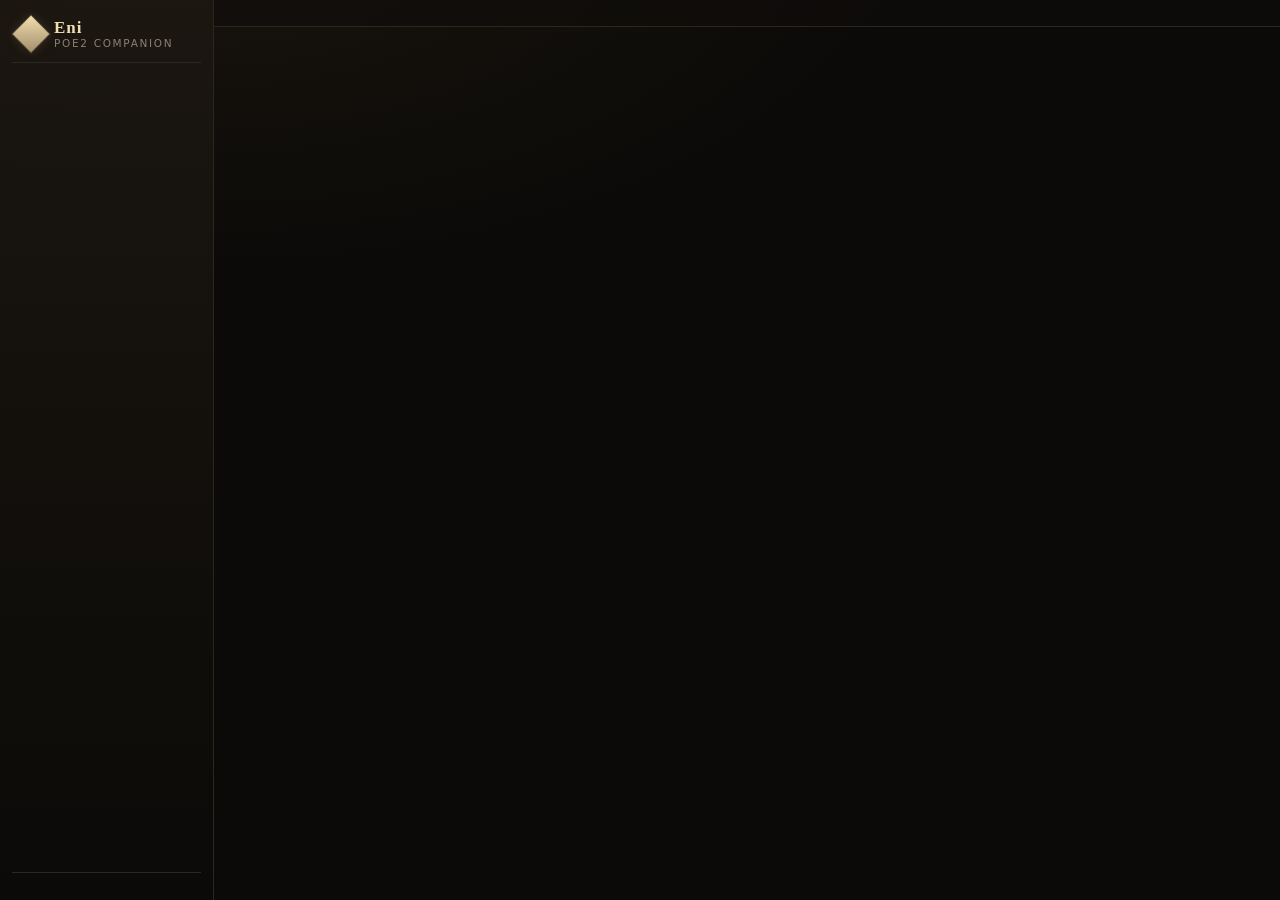
<file: ui/index.html>
<!doctype html>
<html lang="ru">
<head>
<meta charset="utf-8">
<meta name="viewport" content="width=device-width, initial-scale=1">
<title>Eni-PoE2-Companion</title>
<link rel="stylesheet" href="app.css">
</head>
<body>
<div id="shell">
  <aside id="nav">
    <div id="brand">
      <span class="sigil" aria-hidden="true"></span>
      <div class="brand-text">
        <b>Eni</b>
        <span>PoE2 Companion</span>
      </div>
    </div>
    <nav id="nav-items" aria-label="Разделы"></nav>
    <div class="nav-foot">
      <span id="ver" class="mono"></span>
      <small data-i18n="nav.hint"></small>
    </div>
  </aside>
  <main id="main">
    <header id="topbar">
      <h1 id="page-title"></h1>
      <div id="chips"></div>
    </header>
    <section id="content" tabindex="-1"></section>
  </main>
</div>
<div id="modal" hidden>
  <div id="modal-box" role="dialog" aria-modal="true">
    <header><h2 id="modal-title"></h2><button class="icon" data-act="modal-close" title="Esc">✕</button></header>
    <div id="modal-body"></div>
  </div>
</div>
<div id="toast" hidden></div>
<script src="i18n.js"></script>
<script src="app.js"></script>
</body>
</html>
</file>
<file: ui/app.css>
/* Eni-PoE2-Companion — dark stone, muted gold, compact panels. */
:root{
  --bg:#0b0a08; --bg2:#0f0d0a; --panel:#15120e; --panel2:#1b1712; --panel3:#211c16;
  --line:#2b261e; --line2:#3a3226; --gold:#d8b878; --gold2:#f0dfae; --gold-dim:#a38d6d;
  --ink:#e6dfd1; --ink2:#b3a992; --ink3:#8a8172; --mod:#9aa0f5; --bad:#e8685a; --good:#8fbf7f;
  --serif:"Palatino Linotype","Book Antiqua",Cambria,Georgia,serif;
  --sans:"Segoe UI",system-ui,-apple-system,sans-serif;
  --mono:"Cascadia Mono",Consolas,"Courier New",monospace;
}
*{box-sizing:border-box}
html,body{margin:0;height:100%}
body{
  background:radial-gradient(1200px 600px at 15% -10%,#1a150f 0%,var(--bg) 60%) fixed,var(--bg);
  color:var(--ink);font:14px/1.45 var(--sans);-webkit-font-smoothing:antialiased;
}
h1,h2,h3{font-family:var(--serif);font-weight:400;margin:0}
button{font-family:inherit}
.mono{font-family:var(--mono);font-variant-numeric:tabular-nums}
[hidden]{display:none!important}

/* ---------- shell ---------- */
#shell{display:grid;grid-template-columns:214px minmax(0,1fr);height:100%}
#nav{
  display:flex;flex-direction:column;gap:14px;padding:16px 12px 12px;
  background:linear-gradient(180deg,rgba(28,23,17,.9),rgba(11,10,8,.95));
  border-right:1px solid var(--line);min-height:0;
}
#brand{display:flex;align-items:center;gap:10px;padding:2px 6px 12px;border-bottom:1px solid var(--line)}
.sigil{
  width:26px;height:26px;flex:none;transform:rotate(45deg);
  background:linear-gradient(135deg,var(--gold2),var(--gold-dim));
  box-shadow:0 0 0 1px #4a3d2a,0 0 12px rgba(216,184,120,.18);
}
.brand-text{display:flex;flex-direction:column;line-height:1.1;min-width:0}
.brand-text b{font:600 17px var(--serif);letter-spacing:.06em;color:var(--gold2)}
.brand-text span{font-size:10.5px;letter-spacing:.16em;text-transform:uppercase;color:var(--ink3);white-space:nowrap}
#nav-items{display:flex;flex-direction:column;gap:2px;flex:1;min-height:0;overflow-y:auto}
#nav-items button{
  display:flex;align-items:center;gap:9px;width:100%;padding:8px 10px;border:1px solid transparent;
  border-radius:3px;background:transparent;color:var(--ink2);font-size:13.5px;text-align:left;cursor:pointer;
}
#nav-items button .dot{width:5px;height:5px;transform:rotate(45deg);background:var(--line2);flex:none}
#nav-items button:hover{color:var(--ink);background:rgba(216,184,120,.05)}
#nav-items button.active{color:var(--gold2);border-color:var(--line2);background:linear-gradient(90deg,rgba(216,184,120,.12),transparent 70%)}
#nav-items button.active .dot{background:var(--gold)}
.nav-foot{display:flex;flex-direction:column;gap:5px;padding:10px 6px 0;border-top:1px solid var(--line);color:var(--ink3);font-size:11px}
#ver{color:var(--ink3);font-size:11px}

#main{display:flex;flex-direction:column;min-height:0;min-width:0}
#topbar{
  display:flex;align-items:center;gap:14px;flex-wrap:wrap;padding:14px 22px 12px;
  border-bottom:1px solid var(--line);background:rgba(15,13,10,.6);
}
#page-title{font-size:22px;letter-spacing:.03em;color:var(--gold2);flex:1;min-width:120px}
#chips{display:flex;gap:6px;flex-wrap:wrap}
.chip{
  display:inline-flex;align-items:center;gap:6px;padding:4px 9px;border:1px solid var(--line2);border-radius:20px;
  background:rgba(255,255,255,.02);font-size:12px;color:var(--ink2);white-space:nowrap;
}
.chip b{color:var(--ink);font-weight:600}
.chip.on{border-color:#4a6040;color:#b9d8a8}
.chip.on b{color:#d6eec6}
.chip.off{border-color:#5a3630;color:#e0a79e}
.chip.warn{border-color:#6b5836;color:#e8cf9a}
#content{flex:1;min-height:0;overflow-y:auto;padding:18px 22px 46px;outline:none}
#content::-webkit-scrollbar,#nav-items::-webkit-scrollbar{width:10px}
#content::-webkit-scrollbar-thumb,#nav-items::-webkit-scrollbar-thumb{background:#2f2921;border:2px solid transparent;background-clip:content-box;border-radius:6px}

/* ---------- building blocks ---------- */
.card{background:linear-gradient(180deg,var(--panel2),var(--panel));border:1px solid var(--line);border-radius:4px;padding:14px 16px;margin-bottom:14px}
.card.tight{padding:10px 12px}
.card.warn-border{border-color:#5d4e33;background:linear-gradient(180deg,#1e1911,#15120e)}
.card h2,.card h3{color:var(--gold);font-size:16px;letter-spacing:.02em;margin-bottom:8px;display:flex;align-items:center;gap:8px;flex-wrap:wrap}
.card h3{font-size:14.5px}
.card .sub{color:var(--ink3);font-size:12.5px}
.grid{display:grid;gap:14px}
.grid.c2{grid-template-columns:repeat(auto-fit,minmax(280px,1fr))}
.grid.c3{grid-template-columns:repeat(auto-fit,minmax(210px,1fr))}
.grid.c4{grid-template-columns:repeat(auto-fit,minmax(160px,1fr))}
.row{display:flex;gap:10px;align-items:center;flex-wrap:wrap}
.row.between{justify-content:space-between}
.spacer{flex:1}
.small{font-size:12.5px;color:var(--ink3)}
.warn-text{color:#e8cf9a}
.bad-text{color:var(--bad)}
.good-text{color:var(--good)}
.hr{height:1px;background:var(--line);margin:12px 0}
.muted{color:var(--ink2)}
.nowrap{white-space:nowrap}
.prewrap{white-space:pre-wrap}

.btn{
  display:inline-flex;align-items:center;gap:6px;padding:6px 12px;border-radius:3px;cursor:pointer;
  border:1px solid var(--line2);background:linear-gradient(180deg,#221d17,#1a1611);color:var(--ink);
  font:13px var(--sans);white-space:nowrap;
}
.btn:hover{border-color:var(--gold-dim);color:var(--gold2)}
.btn.primary{background:linear-gradient(180deg,#efdcab,#c9a668);border-color:#e7d29b;color:#221a0c;font-weight:600}
.btn.primary:hover{background:linear-gradient(180deg,#f7e7bd,#d5b273);color:#1b1409}
.btn.ghost{background:transparent}
.btn.danger{border-color:#5a3630;color:#e0a79e}
.btn.danger:hover{border-color:var(--bad);color:#ffd9d2}
.btn:disabled{opacity:.45;cursor:default}
.btn.sm{padding:3px 8px;font-size:12px}
.icon{
  width:26px;height:26px;display:inline-flex;align-items:center;justify-content:center;padding:0;
  border:1px solid var(--line2);border-radius:3px;background:transparent;color:var(--ink2);cursor:pointer;font-size:12px;
}
.icon:hover{color:var(--gold2);border-color:var(--gold-dim)}

/* ---------- forms ---------- */
.field{display:flex;flex-direction:column;gap:5px;min-width:0}
.field>label{font-size:12px;letter-spacing:.05em;text-transform:uppercase;color:var(--ink3)}
input[type=text],input[type=number],input[type=password],select,textarea{
  font:13.5px var(--sans);color:var(--ink);background:#100e0b;border:1px solid var(--line2);border-radius:3px;
  padding:7px 9px;min-width:0;width:100%;
}
input:focus,select:focus,textarea:focus{outline:none;border-color:var(--gold-dim);box-shadow:0 0 0 1px rgba(216,184,120,.15)}
textarea{resize:vertical;min-height:74px;font-family:var(--mono);font-size:12.5px}
select{appearance:none;background-image:linear-gradient(45deg,transparent 50%,var(--ink3) 50%),linear-gradient(135deg,var(--ink3) 50%,transparent 50%);background-position:calc(100% - 15px) 14px,calc(100% - 10px) 14px;background-size:5px 5px;background-repeat:no-repeat;padding-right:26px}
label.check{display:flex;align-items:center;gap:8px;font-size:13.5px;color:var(--ink);text-transform:none;letter-spacing:0}
input[type=checkbox]{accent-color:var(--gold-dim);width:15px;height:15px}
input[type=range]{accent-color:var(--gold-dim);width:100%}
input[type=radio]{accent-color:var(--gold-dim)}
fieldset{border:1px solid var(--line);border-radius:4px;padding:10px 12px;margin:0 0 12px}
legend{font-size:12px;letter-spacing:.08em;text-transform:uppercase;color:var(--gold-dim);padding:0 6px}
.slider{display:grid;grid-template-columns:150px 1fr 52px;gap:10px;align-items:center;font-size:13px;color:var(--ink2)}
output{font-family:var(--mono);font-size:12px;color:var(--ink2);text-align:right}

/* ---------- tables and lists ---------- */
.table{width:100%;border-collapse:collapse;font-size:13px}
.table th{
  position:sticky;top:0;background:#141109;text-align:left;font-weight:600;font-size:11.5px;letter-spacing:.06em;
  text-transform:uppercase;color:var(--ink3);padding:7px 8px;border-bottom:1px solid var(--line2);z-index:1;
}
.table td{padding:6px 8px;border-bottom:1px solid var(--line);vertical-align:top}
.table tr:hover td{background:rgba(216,184,120,.035)}
.table .mono{color:var(--ink2);font-size:12px}
.list{list-style:none;margin:0;padding:0;display:flex;flex-direction:column;gap:6px}
.list li{display:flex;gap:8px;align-items:flex-start;font-size:13px;color:var(--ink2)}
.list li::before{content:"";width:5px;height:5px;margin-top:7px;background:var(--gold-dim);transform:rotate(45deg);flex:none}

/* ---------- campaign ---------- */
.act-head{
  display:flex;align-items:center;gap:10px;margin:18px 0 8px;padding-bottom:6px;border-bottom:1px solid var(--line);
}
.act-head h3{color:var(--gold);font-size:15px}
.act-head .small{margin-left:auto}
.step{
  display:grid;grid-template-columns:26px minmax(0,1fr) auto;gap:10px;align-items:start;
  padding:9px 10px;border:1px solid transparent;border-left:2px solid var(--line);border-radius:3px;margin-bottom:3px;
}
.step:hover{background:rgba(255,255,255,.02)}
.step .mark{font-family:var(--mono);font-size:11px;color:var(--ink3);text-align:right;padding-top:2px}
.step .goal{color:var(--ink);font-size:13.5px}
.step .meta{display:flex;gap:8px;flex-wrap:wrap;font-size:11.5px;color:var(--ink3);margin-top:3px;align-items:center}
.step .zone{color:var(--gold-dim);letter-spacing:.04em;font-variant:small-caps}
.step.current{border-left-color:var(--gold);background:linear-gradient(90deg,rgba(216,184,120,.12),transparent 65%);border-color:var(--line2)}
.step.current .goal{color:var(--gold2);font-size:14.5px}
.step.done{opacity:.55}
.step.done .goal{text-decoration:line-through;text-decoration-color:#4a4034}
.step .actions{display:flex;gap:5px;align-items:center}
.tag{font-size:10.5px;letter-spacing:.06em;text-transform:uppercase;padding:1px 5px;border:1px solid var(--line2);border-radius:2px;color:var(--ink3)}
.tag.must{color:#d9c58f;border-color:#5d4e33}
.tag.boss{color:#e0a79e;border-color:#5a3630}
.tag.town{color:#a8b3e0;border-color:#39406b}
.tag.ascend{color:#e8b48a;border-color:#6b4a33}
.tag.gem{color:#a9d4c0;border-color:#33564a}
.bar{height:6px;background:#100e0b;border:1px solid var(--line);border-radius:3px;overflow:hidden}
.bar>i{display:block;height:100%;background:linear-gradient(90deg,#8f7442,var(--gold));transition:width .3s}

/* ---------- build ---------- */
.chips{display:flex;gap:5px;flex-wrap:wrap}
.gem{font-size:12px;padding:2px 7px;border:1px solid var(--line2);border-radius:12px;color:var(--ink2);background:#13100c}
.gem.main{color:var(--gold2);border-color:#5d4e33}
.check-item{display:flex;gap:9px;align-items:flex-start;padding:4px 0;font-size:13.5px}
.check-item input{margin-top:3px}
.check-item.done span{color:var(--ink3);text-decoration:line-through}

/* ---------- screenshots ---------- */
.shots{display:grid;grid-template-columns:repeat(auto-fill,minmax(210px,1fr));gap:12px}
.shot{border:1px solid var(--line);border-radius:4px;overflow:hidden;background:var(--panel);cursor:pointer}
.shot:hover{border-color:var(--gold-dim)}
.shot img{display:block;width:100%;height:auto;aspect-ratio:16/9;object-fit:cover;background:#000}
.shot .meta{padding:7px 9px;display:flex;flex-direction:column;gap:3px}
.shot .meta b{font-weight:600;font-size:12.5px;color:var(--gold-dim)}
.shot .meta span{font-size:11.5px;color:var(--ink3)}
.shot .note{font-size:12px;color:var(--ink2);white-space:nowrap;overflow:hidden;text-overflow:ellipsis}
#modal{position:fixed;inset:0;background:rgba(5,4,3,.78);display:flex;align-items:center;justify-content:center;padding:24px;z-index:50}
#modal-box{background:var(--panel2);border:1px solid var(--line2);border-radius:5px;max-width:min(1100px,100%);max-height:100%;display:flex;flex-direction:column;min-height:0;box-shadow:0 20px 60px rgba(0,0,0,.6)}
#modal-box>header{display:flex;align-items:center;gap:10px;padding:10px 14px;border-bottom:1px solid var(--line)}
#modal-box h2{flex:1;font-size:16px;color:var(--gold)}
#modal-body{padding:14px;overflow:auto;min-height:0}
#modal-body img{max-width:100%;max-height:56vh;display:block;margin:0 auto 12px;border:1px solid var(--line)}
#toast{
  position:fixed;left:50%;bottom:22px;transform:translateX(-50%);padding:9px 16px;border-radius:3px;
  background:#1d1913;border:1px solid var(--gold-dim);color:var(--gold2);font-size:13px;z-index:60;
  box-shadow:0 8px 30px rgba(0,0,0,.5);max-width:80vw;text-align:center;
}
#toast.error{border-color:var(--bad);color:#ffd9d2}

/* ---------- settings ---------- */
#content .settings .grid{margin-bottom:6px}
.aliases .arow{display:grid;grid-template-columns:1fr 1fr auto;gap:8px;margin-bottom:6px}
.hk-grid{display:grid;grid-template-columns:minmax(140px,1fr) minmax(160px,220px);gap:6px 12px;align-items:center}
.hk{font-family:var(--mono);font-size:12px;text-align:left}
.hk.capturing{border-color:var(--gold);color:var(--gold2)}
pre.diag{font:12px/1.5 var(--mono);color:var(--ink2);background:#0d0b09;border:1px solid var(--line);border-radius:3px;padding:10px;max-height:280px;overflow:auto;white-space:pre-wrap;margin:0}
.limits li{margin-bottom:6px}
a{color:var(--gold);text-decoration:none;border-bottom:1px dotted rgba(216,184,120,.4)}
a:hover{color:var(--gold2)}
.link{color:var(--gold);cursor:pointer;border-bottom:1px dotted rgba(216,184,120,.4);background:none;border-top:0;border-left:0;border-right:0;padding:0;font:inherit}
.link:hover{color:var(--gold2)}
.kv{display:grid;grid-template-columns:max-content 1fr;gap:4px 14px;font-size:13px}
.kv dt{color:var(--ink3)}
.kv dd{margin:0;color:var(--ink)}

/* ---------- ai answer ---------- */
.ai-answer{margin-top:12px;padding:11px 13px;border:1px solid var(--line2);border-left:2px solid var(--gold-dim);border-radius:3px;background:#14110d}
.ai-answer h3{color:var(--gold);font-size:14px;margin-bottom:6px}
.ai-answer .ai-text{white-space:normal;line-height:1.5;color:var(--ink);font-size:13.5px}
.ai-answer summary{cursor:pointer;color:var(--ink3)}

/* ---------- imported items ---------- */
.item{padding:9px 10px;border:1px solid var(--line);border-left:2px solid var(--gold-dim);border-radius:3px;margin-bottom:8px;background:#13100c}
.item b{color:var(--gold2);font-weight:600}
.item .tag.boss{color:#e0a79e;border-color:#5a3630}
.item summary{cursor:pointer;color:var(--ink3)}

.dot-online{display:inline-block;width:7px;height:7px;border-radius:50%;background:#6b4a3a;margin-right:4px;vertical-align:middle}
.dot-online.on{background:#5fae6b}
.cur-icon{width:16px;height:16px;vertical-align:-2px;margin-right:4px}

.dash-row{display:flex;align-items:center;gap:8px;padding:5px 0;border-bottom:1px solid rgba(180,150,90,.12)}
.dash-row:last-child{border-bottom:0}
.dash-ico{width:24px;height:24px;border-radius:6px;background:rgba(180,150,90,.16);display:flex;align-items:center;justify-content:center;font-size:12px;color:var(--gold);flex:0 0 auto}
.dash-name{flex:1;min-width:0}
.dash-name b{display:block;white-space:nowrap;overflow:hidden;text-overflow:ellipsis}
.dash-delta{font-variant-numeric:tabular-nums;font-size:12px;white-space:nowrap}
.dash-welcome h2{margin:0}

.stash-chart{width:100%;height:96px;display:block;margin-top:4px}
.stash-bar{display:flex;align-items:center;gap:6px;margin:4px 0}
.stash-bar span{flex:0 0 42%;overflow:hidden;text-overflow:ellipsis;white-space:nowrap}
.stash-bar i{display:block;height:6px;border-radius:3px;background:linear-gradient(90deg,var(--gold),var(--gold2));min-width:2px}
.stash-bar b{flex:0 0 auto;font-weight:400;color:var(--muted)}

.dash-spark{display:block;width:64px;height:18px;margin-top:2px}

.dash-ico img{width:100%;height:100%;object-fit:contain;border-radius:6px}
</file>
